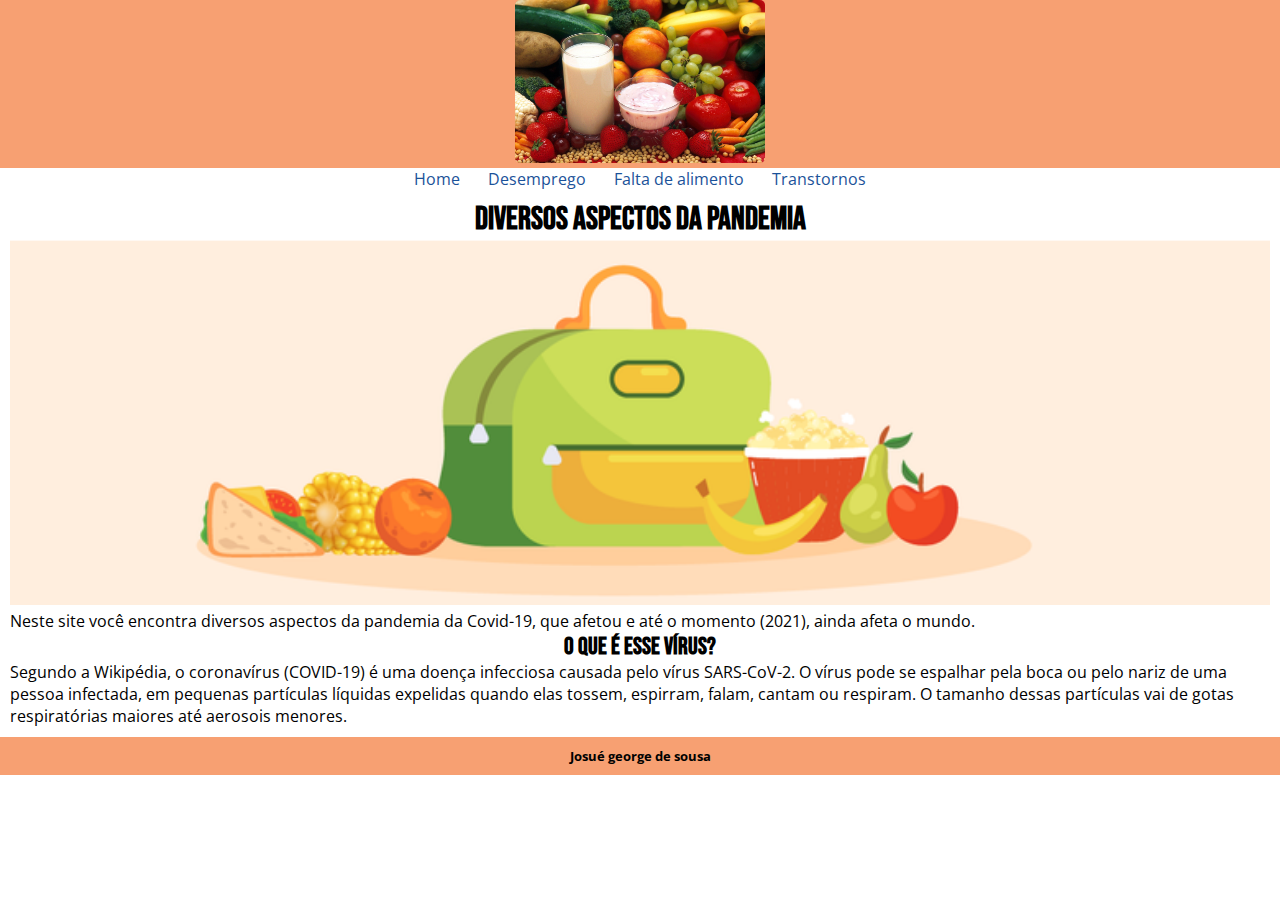
<file: index.html>
<!DOCTYPE html>
<html>
<head>
	<meta charset="utf-8">
	<title>projeto pandemia</title>
	<link rel="stylesheet" type="text/css" href="css/stilo.css">
</head>
<body>
	<div align="center" id="area_cabecalho">
		<img src="imagens/logo.jpg">
	</div>
	<div id="menu">
		<a href="#">Home</a>
		<a href="desemprego.html">Desemprego</a>
		<a href="faltadealimento.html">Falta de alimento</a>
		<a href="transtornos.html">Transtornos</a>
	</div>
	<div class="paginaprincipal">
		<h1>Diversos aspectos da pandemia</h1>
		<img src="imagens/banner2.png">
		<p>
			Neste site você encontra diversos aspectos da pandemia da Covid-19, que afetou e até o momento (2021), ainda afeta o mundo. 
		</p>
		<h2>O que é esse vírus?</h2>
		<p>
			Segundo a Wikipédia, o coronavírus (COVID-19) é uma doença infecciosa causada pelo vírus SARS-CoV-2.
			O vírus pode se espalhar pela boca ou pelo nariz de uma pessoa infectada, em pequenas partículas líquidas expelidas quando elas tossem, espirram, falam, cantam ou respiram. O tamanho dessas partículas vai de gotas respiratórias maiores até aerosois menores.
		</p>
	</div>
	<div class="rodape">
		<h5>Josué george de sousa</h5>	
	</div>
</body>
</html>
</file>
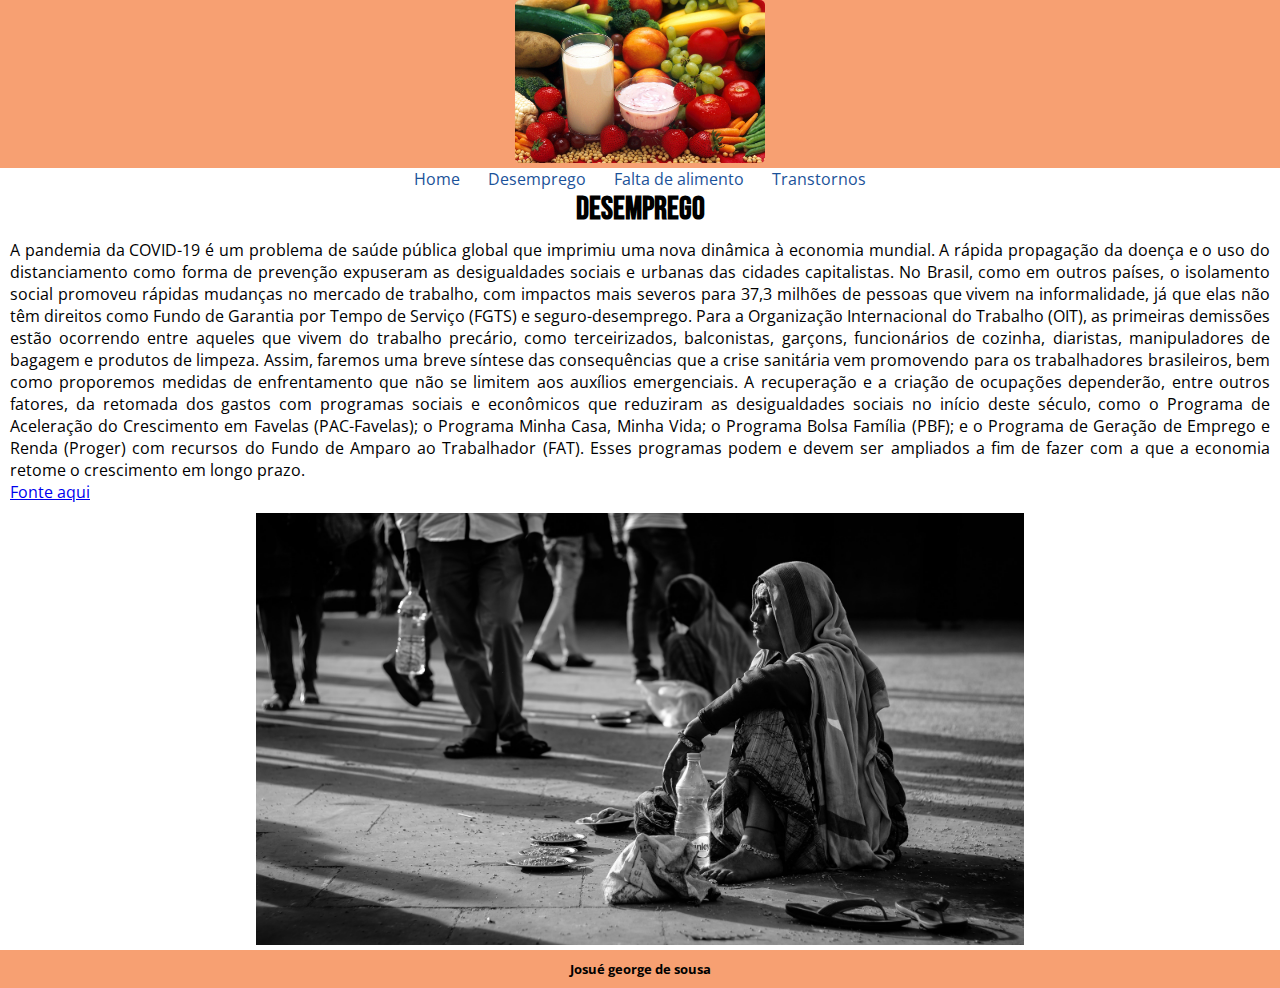
<file: desemprego.html>
<!DOCTYPE html>
<html>
<head>
	<meta charset="utf-8">
	<title>projeto pandemia</title>
	<link rel="stylesheet" type="text/css" href="css/stilo.css">
</head>
<body>
	<div align="center" id="area_cabecalho">
		<img src="imagens/logo.jpg">
	</div>
	<div id="menu">
		<a href="index.html">Home</a>
		<a href="#">Desemprego</a>
		<a href="faltadealimento.html">Falta de alimento</a>
		<a href="transtornos.html">Transtornos</a>
	</div>
	<h1>Desemprego</h1>
	<div class="texto">
		<p>
			A pandemia da COVID-19 é um problema de saúde pública global que imprimiu uma nova dinâmica à economia mundial. A rápida propagação da doença e o uso do distanciamento como forma de prevenção expuseram as desigualdades sociais e urbanas das cidades capitalistas. No Brasil, como em outros países, o isolamento social promoveu rápidas mudanças no mercado de trabalho, com impactos mais severos para 37,3 milhões de pessoas que vivem na informalidade, já que elas não têm direitos como Fundo de Garantia por Tempo de Serviço (FGTS) e seguro-desemprego. Para a Organização Internacional do Trabalho (OIT), as primeiras demissões estão ocorrendo entre aqueles que vivem do trabalho precário, como terceirizados, balconistas, garçons, funcionários de cozinha, diaristas, manipuladores de bagagem e produtos de limpeza. Assim, faremos uma breve síntese das consequências que a crise sanitária vem promovendo para os trabalhadores brasileiros, bem como proporemos medidas de enfrentamento que não se limitem aos auxílios emergenciais. A recuperação e a criação de ocupações dependerão, entre outros fatores, da retomada dos gastos com programas sociais e econômicos que reduziram as desigualdades sociais no início deste século, como o Programa de Aceleração do Crescimento em Favelas (PAC-Favelas); o Programa Minha Casa, Minha Vida; o Programa Bolsa Família (PBF); e o Programa de Geração de Emprego e Renda (Proger) com recursos do Fundo de Amparo ao Trabalhador (FAT). Esses programas podem e devem ser ampliados a fim de fazer com a que a economia retome o crescimento em longo prazo.
		</p>
		<a href="https://www.scielo.br/j/rap/a/SGWCFyFzjzrDwgDJYKcdhNt/?lang=pt">Fonte aqui</a>
	</div>
	<div class="img">
			<img src="imagens/dsp.jpg">
	</div>
	<div class="rodape">
		<h5>Josué george de sousa</h5>	
	</div>
</body>
</html>
</file>
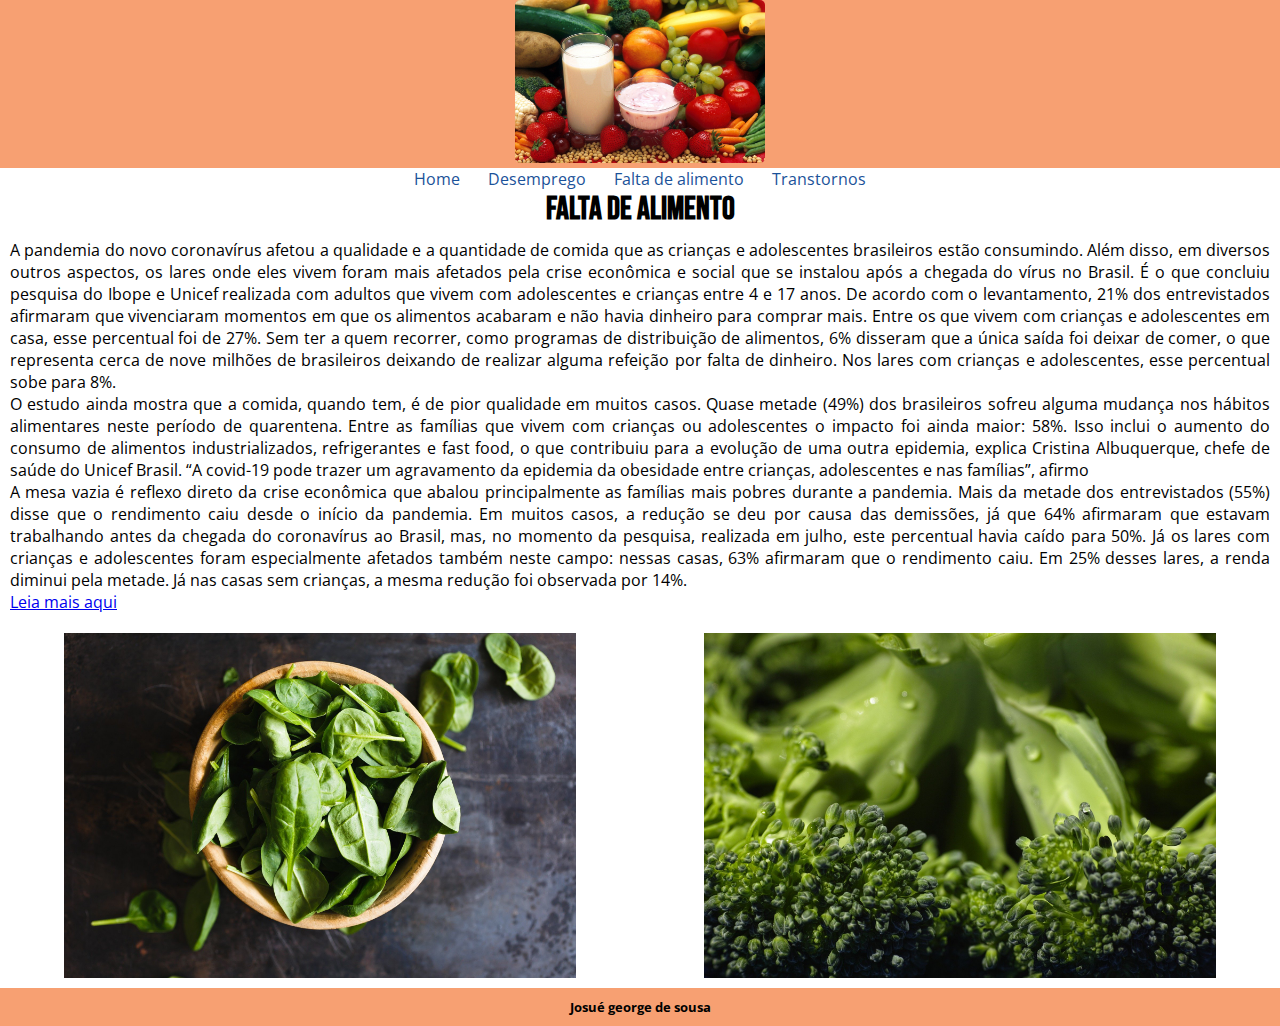
<file: faltadealimento.html>
<!DOCTYPE html>
<html>
<head>
	<meta charset="utf-8">
	<title>projeto pandemia</title>
	<link rel="stylesheet" type="text/css" href="css/stilo.css">
</head>
<body>
	<div align="center" id="area_cabecalho">
		<img src="imagens/logo.jpg">
	</div>
	<div id="menu">
		<a href="index.html">Home</a>
		<a href="desemprego.html">Desemprego</a>
		<a href="#">Falta de alimento</a>
		<a href="transtornos.html">Transtornos</a>
	</div>
	<h1>Falta de alimento</h1>
	<div class="texto">
		<p>
			A pandemia do novo coronavírus afetou a qualidade e a quantidade de comida que as crianças e adolescentes brasileiros estão consumindo. Além disso, em diversos outros aspectos, os lares onde eles vivem foram mais afetados pela crise econômica e social que se instalou após a chegada do vírus no Brasil. É o que concluiu pesquisa do Ibope e Unicef realizada com adultos que vivem com adolescentes e crianças entre 4 e 17 anos. De acordo com o levantamento, 21% dos entrevistados afirmaram que vivenciaram momentos em que os alimentos acabaram e não havia dinheiro para comprar mais. Entre os que vivem com crianças e adolescentes em casa, esse percentual foi de 27%. Sem ter a quem recorrer, como programas de distribuição de alimentos, 6% disseram que a única saída foi deixar de comer, o que representa cerca de nove milhões de brasileiros deixando de realizar alguma refeição por falta de dinheiro. Nos lares com crianças e adolescentes, esse percentual sobe para 8%.
		</p>
		<p>
			O estudo ainda mostra que a comida, quando tem, é de pior qualidade em muitos casos. Quase metade (49%) dos brasileiros sofreu alguma mudança nos hábitos alimentares neste período de quarentena. Entre as famílias que vivem com crianças ou adolescentes o impacto foi ainda maior: 58%. Isso inclui o aumento do consumo de alimentos industrializados, refrigerantes e fast food, o que contribuiu para a evolução de uma outra epidemia, explica Cristina Albuquerque, chefe de saúde do Unicef Brasil. “A covid-19 pode trazer um agravamento da epidemia da obesidade entre crianças, adolescentes e nas famílias”, afirmo
		</p>
		<p>
			A mesa vazia é reflexo direto da crise econômica que abalou principalmente as famílias mais pobres durante a pandemia. Mais da metade dos entrevistados (55%) disse que o rendimento caiu desde o início da pandemia. Em muitos casos, a redução se deu por causa das demissões, já que 64% afirmaram que estavam trabalhando antes da chegada do coronavírus ao Brasil, mas, no momento da pesquisa, realizada em julho, este percentual havia caído para 50%. Já os lares com crianças e adolescentes foram especialmente afetados também neste campo: nessas casas, 63% afirmaram que o rendimento caiu. Em 25% desses lares, a renda diminui pela metade. Já nas casas sem crianças, a mesma redução foi observada por 14%.
		</p>
		<a href="https://brasil.elpais.com/brasil/2020-08-25/nove-milhoes-de-brasileiros-deixaram-de-comer-por-falta-de-dinheiro-durante-a-pandemia.htm">Leia mais aqui</a>
	</div>
	<div id="alimento">
		<img src="imagens/fdl.jpg">
		<img src="imagens/fdl2.jpg">
	</div>
	<div class="rodape">
		<h5>Josué george de sousa</h5>	
	</div>
</body>
</html>
</file>
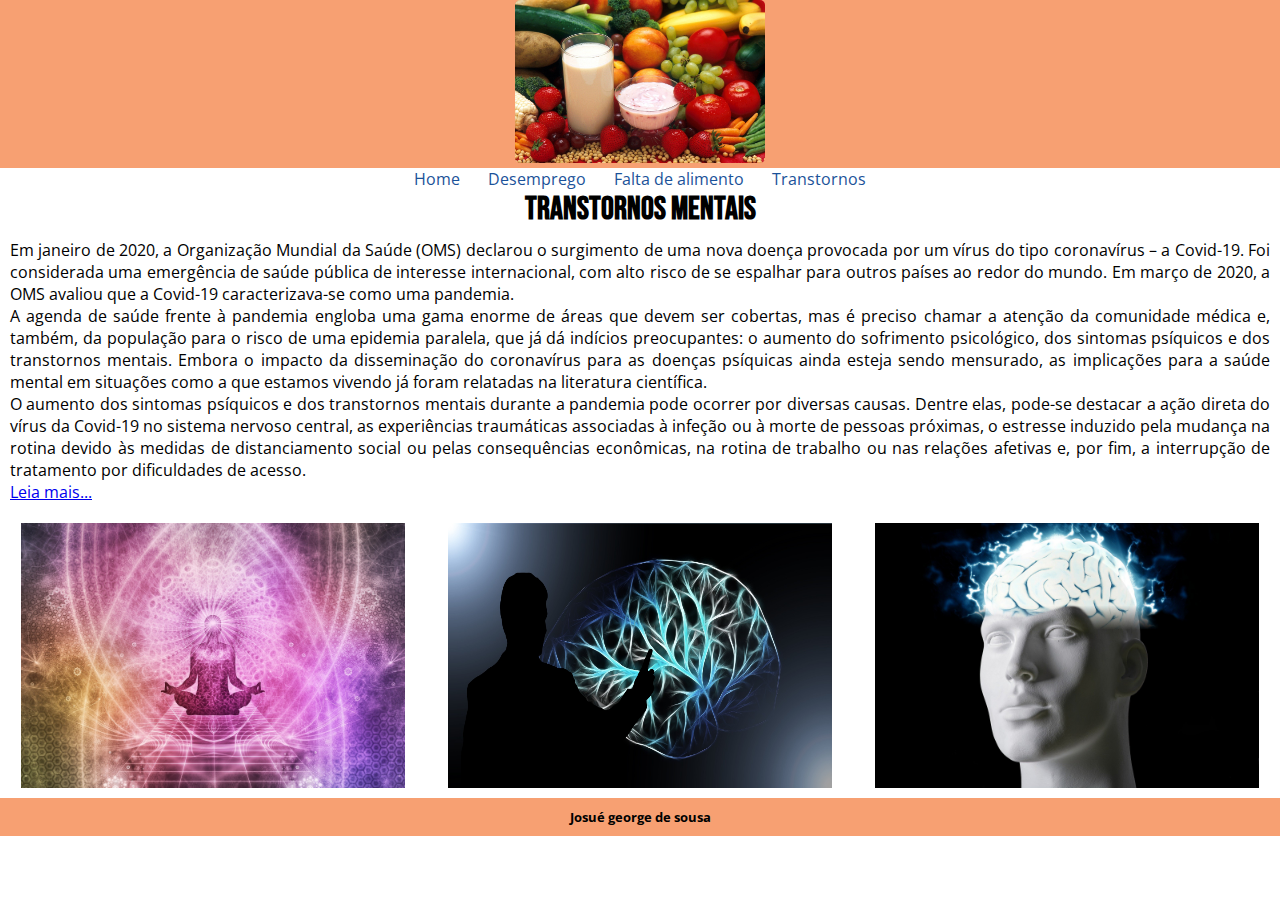
<file: transtornos.html>
<!DOCTYPE html>
<html>
<head>
	<meta charset="utf-8">
	<title>projeto pandemia</title>
	<link rel="stylesheet" type="text/css" href="css/stilo.css">
</head>
<body>
	<div align="center" id="area_cabecalho">
		<img src="imagens/logo.jpg">
	</div>
	<div id="menu">
		<a href="index.html">Home</a>
		<a href="desemprego.html">Desemprego</a>
		<a href="faltadealimento.html">Falta de alimento</a>
		<a href="#">Transtornos</a>
	</div>
	<h1>Transtornos mentais</h1>
	<div class="texto">
		<p>
			Em janeiro de 2020, a Organização Mundial da Saúde (OMS) declarou o surgimento de uma nova doença provocada por um vírus do tipo coronavírus – a Covid-19. Foi considerada uma emergência de saúde pública de interesse internacional, com alto risco de se espalhar para outros países ao redor do mundo. Em março de 2020, a OMS avaliou que a Covid-19 caracterizava-se como uma pandemia.
		</p>
		<p>
			A agenda de saúde frente à pandemia engloba uma gama enorme de áreas que devem ser cobertas, mas é preciso chamar a atenção da comunidade médica e, também, da população para o risco de uma epidemia paralela, que já dá indícios preocupantes: o aumento do sofrimento psicológico, dos sintomas psíquicos e dos transtornos mentais. Embora o impacto da disseminação do coronavírus para as doenças psíquicas ainda esteja sendo mensurado, as implicações para a saúde mental em situações como a que estamos vivendo já foram relatadas na literatura científica.
		</p>
		<p>
			O aumento dos sintomas psíquicos e dos transtornos mentais durante a pandemia pode ocorrer por diversas causas. Dentre elas, pode-se destacar a ação direta do vírus da Covid-19 no sistema nervoso central, as experiências traumáticas associadas à infeção ou à morte de pessoas próximas, o estresse induzido pela mudança na rotina devido às medidas de distanciamento social ou pelas consequências econômicas, na rotina de trabalho ou nas relações afetivas e, por fim, a interrupção de tratamento por dificuldades de acesso.
		</p>
		<a href="https://bvsms.saude.gov.br/saude-mental-e-a-pandemia-de-covid-19/">Leia mais...</a>
	</div>
	<div id="transtornos">
		<img src="imagens/mente.jpg">
		<img src="imagens/mente2.jpg">
		<img src="imagens/mente3.jpg">
	</div>
	<div class="rodape">
		<h5>Josué george de sousa</h5>	
	</div>
</body>
</html>
</file>
<file: css/stilo.css>
@import url('https://fonts.googleapis.com/css2?family=Bebas+Neue&family=Open+Sans+Condensed:wght@300&display=swap');
*{
	padding: 0px;
	margin: 0px;
}
h1, h2{
    font-family: 'Bebas Neue', cursive;
    text-align: center ;
}
body{
	font-family: 'Open Sans Condensed', sans-serif;
}
#area_cabecalho img{
	width: 250px;
	border-radius: 5px;
}
#area_cabecalho{ 
	background-color: #F7A072;
}
#menu{
    text-align: center;
}
#menu a{
    padding: 8px 12px;
}
#menu a:link, a:visited{
    text-decoration: none;
    color: #1B5299;
}
#menu a:hover{
    background-color: #0FA3B1;
}
#alimento{
    display: flex;
}
#alimento img{
    width: 40%;
    margin: 10px auto; 
}
#transtornos{
    display: flex;
}
#transtornos img{
    width: 30%;
    margin: 10px auto;
}
.paginaprincipal{
    margin: 10px;
}
.paginaprincipal img{ 
 	width: 100%;
}
.texto{
    text-align: justify;
    margin: 10px;
}
.rodape{
 	background-color: #F7A072;
 	text-align: center;
 	padding: 10px;
}
.img{
 	text-align: center;
}
.img img{
 	width: 60%;
}
</file>
